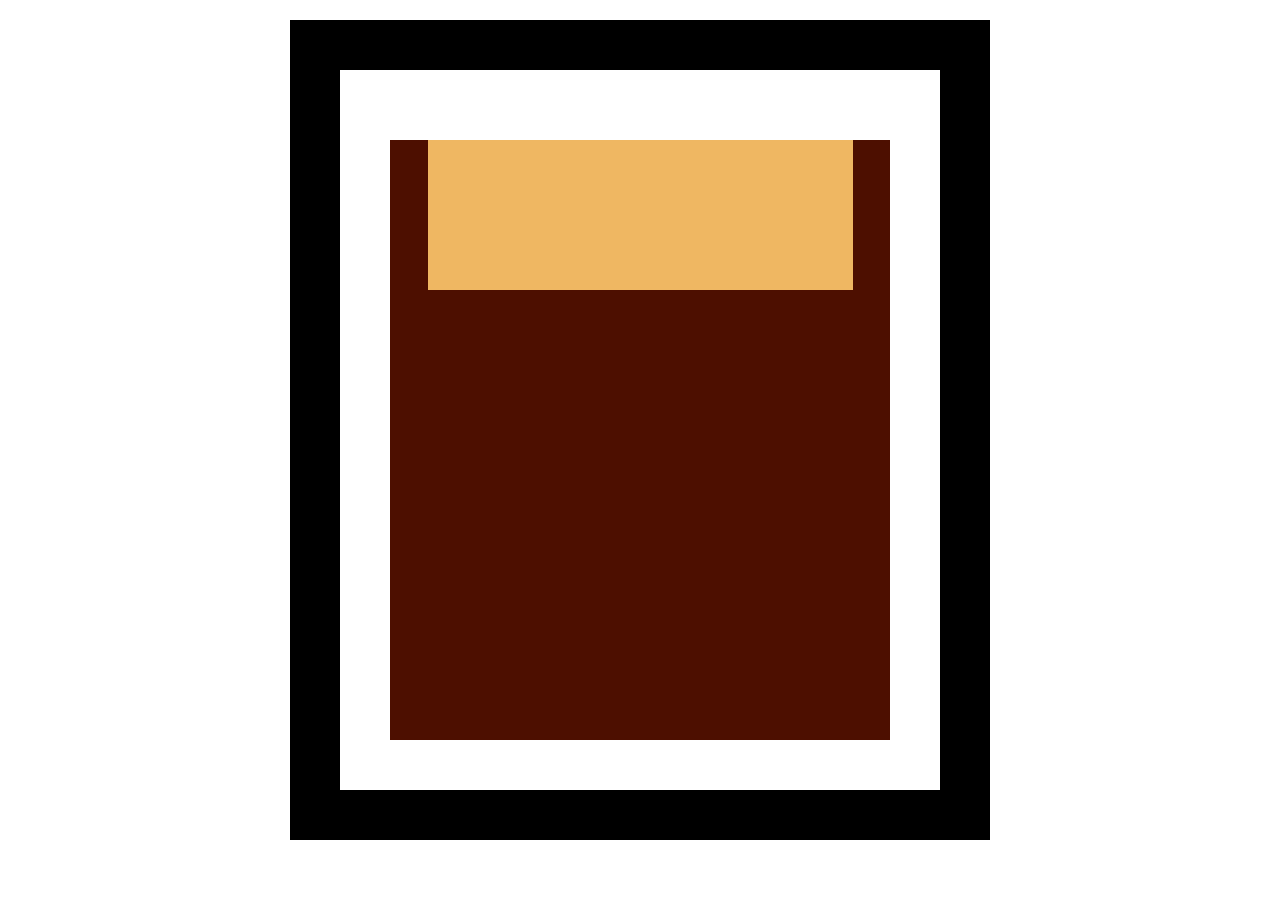
<file: index.html>
<!DOCTYPE html>
<html lang="en">    
<head>
    <meta charset="UTF-8">
    <meta http-equiv="X-UA-Compatible" content="IE=edge">
    <meta name="viewport" content="width=device-width, initial-scale=1.0">
    <title>Tinker 1</title>
    <link rel="stylesheet" href="style.css">
</head>
<body>
    <div class="frame">
        <div class="canvas">
          <div class="one"></div>
        </div>
      </div>
</body>
</html>
</file>
<file: style.css>
.canvas {
    width: 500px;
    height: 600px;
    background-color: #4d0f00;
}

.frame {
    border: 50px solid black;
    width: 500px;
    padding: 50px;
    margin: 20px auto;
  }
  
  
  .one {
    width: 425px;
    height: 150px;
    background-color: #efb762;
    margin: 20px auto;
    
  }
</file>
